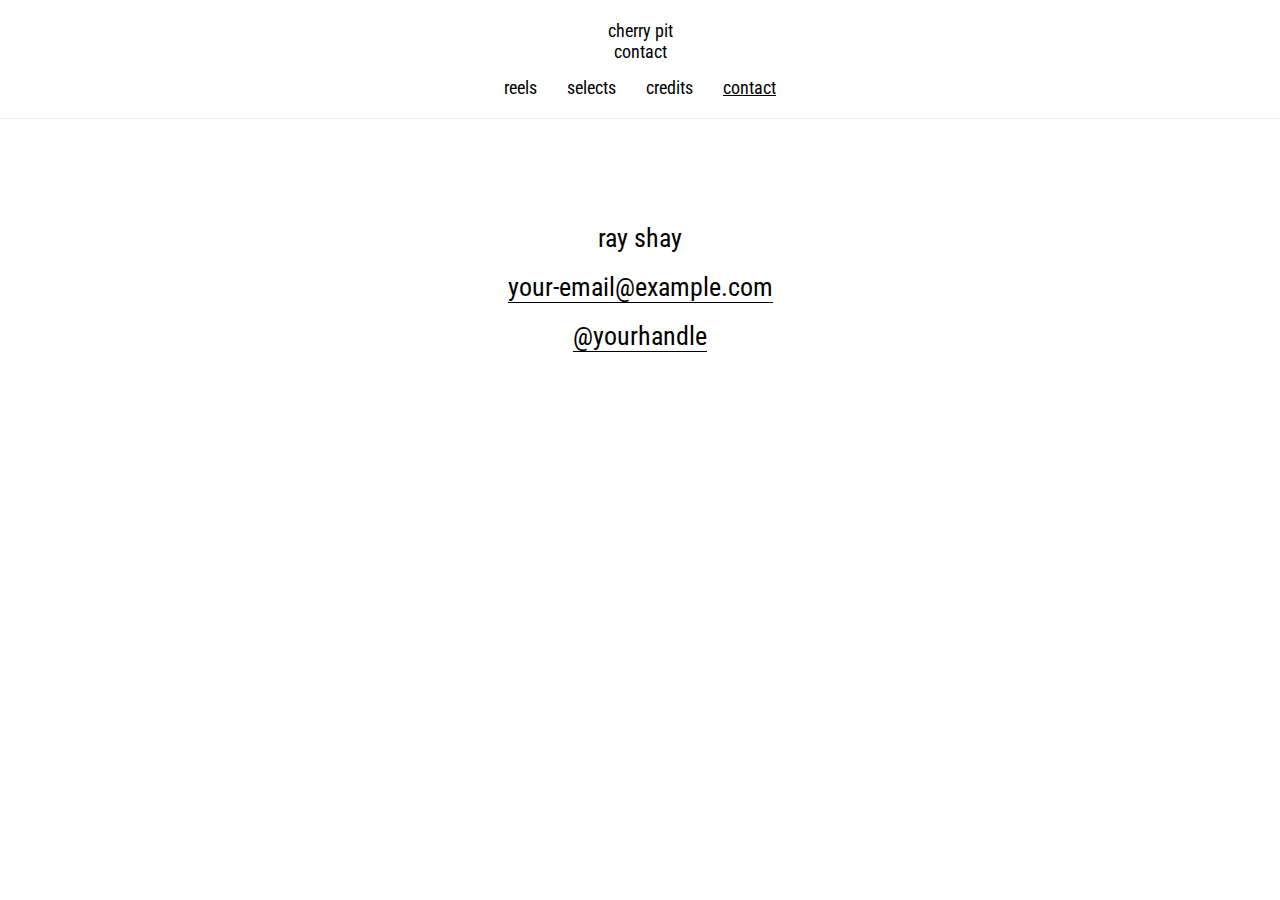
<file: contact.html>
<!DOCTYPE html>
<html lang="en">
<head>
    <meta charset="utf-8">
    <title>contact | cherry pit</title>
    <meta content="width=device-width, initial-scale=1" name="viewport">
    
    <link rel="preconnect" href="https://fonts.googleapis.com">
    <link rel="preconnect" href="https://fonts.gstatic.com" crossorigin>
    <link href="https://fonts.googleapis.com/css2?family=Roboto+Condensed:ital,wght@0,100..900;1,100..900&display=swap" rel="stylesheet">

    <style>
        body {
            background-color: white;
            margin: 0;
            padding: 0;
            font-family: 'Roboto Condensed', sans-serif !important; 
            color: black;
            text-transform: lowercase;
        }

        .header-nav {
            padding: 20px 20px 0px 20px;
            font-size: 18px;
            text-align: center;
        }

        .quick-stack-2 {
            display: flex;
            justify-content: center;
            gap: 30px;
            padding: 15px 0 20px 0;
            background: white;
            border-bottom: 1px solid #eee; 
        }

        .quick-stack-2 a {
            text-decoration: none;
            color: black;
            font-size: 18px;
        }

        .active { text-decoration: underline !important; }

        /* CONTACT CONTENT */
        .contact-container {
            max-width: 1200px;
            margin: 100px auto; /* Centers the info vertically/horizontally */
            text-align: center;
            padding: 0 20px;
        }

        .contact-info {
            font-size: 26px;
            line-height: 1.5;
            margin-bottom: 10px;
        }

        .contact-info a {
            color: black;
            text-decoration: none;
            border-bottom: 1px solid black;
        }

        @media (max-width: 768px) {
            .quick-stack-2 { gap: 15px; }
            .contact-info { font-size: 20px; }
        }
    </style>
</head>
<body>

    <div class="header-nav">
        <div>cherry pit</div>
        <div>contact</div>
    </div>

    <div class="quick-stack-2">
        <a href="reels.html">reels</a>
        <a href="index.html">selects</a>
        <a href="credits.html">credits</a>
        <a href="contact.html" class="active">contact</a>
    </div>

    <div class="contact-container">
        <div class="contact-info">ray shay</div>
        <div class="contact-info">
            <a href="mailto:your-email@example.com">your-email@example.com</a>
        </div>
        <div class="contact-info">
            <a href="https://instagram.com/yourhandle" target="_blank">@yourhandle</a>
        </div>
    </div>

</body>
</html>
</file>
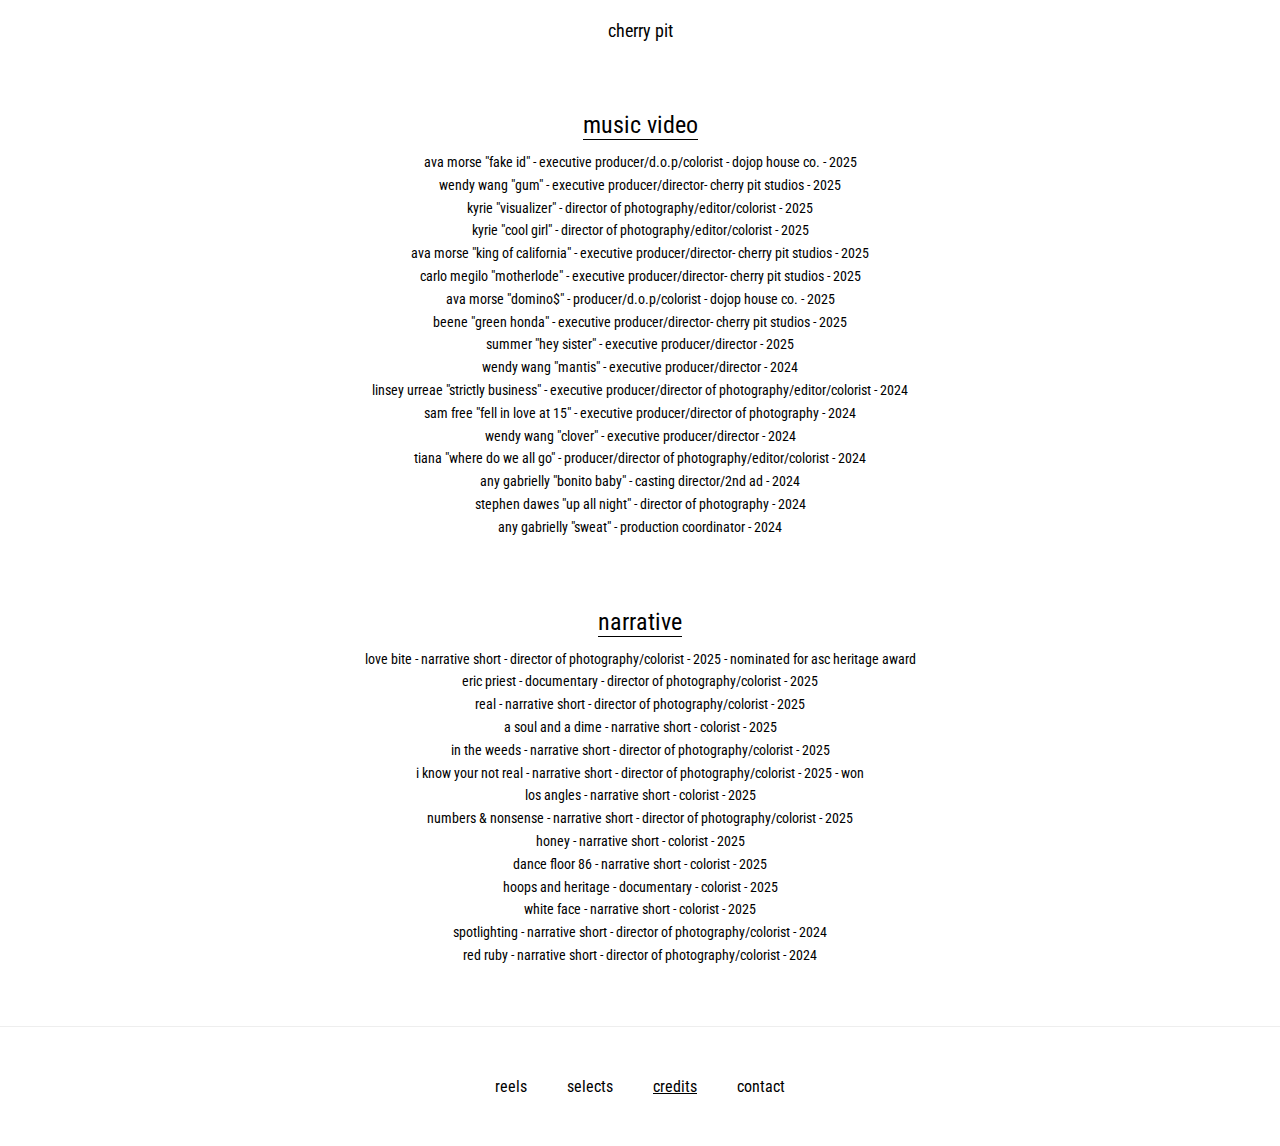
<file: credits.html>
<!DOCTYPE html>
<html lang="en">
<head>
    <meta charset="utf-8">
    <title>credits | cherry pit</title>
    <meta content="width=device-width, initial-scale=1" name="viewport">
    
    <link rel="preconnect" href="https://fonts.googleapis.com">
    <link rel="preconnect" href="https://fonts.gstatic.com" crossorigin>
    <link href="https://fonts.googleapis.com/css2?family=Roboto+Condensed:ital,wght@0,100..900;1,100..900&display=swap" rel="stylesheet">

    <style>
        body {
            background-color: white;
            margin: 0;
            padding: 0;
            font-family: 'Roboto Condensed', sans-serif !important; 
            color: black;
            text-transform: lowercase;
        }

        .header-nav {
            padding: 20px;
            text-align: center;
            font-size: 18px;
        }

        /* COMPACT LIST SPACING */
        .credits-section {
            display: flex;
            flex-direction: column;
            align-items: center;
            padding: 20px 20px;
            gap: 2px; /* Tightens the gap between lines */
        }

        .category-title {
            font-size: 24px; /* Matches original size */
            text-transform: lowercase;
            margin-top: 30px;
            margin-bottom: 10px;
            font-weight: 400;
            border-bottom: 1px solid black;
            width: fit-content;
        }

        .credit-line {
            font-size: 14px; /* Matches original size */
            font-weight: 400;
            text-align: center;
            line-height: 1.2; /* Tightens the text vertical space */
            margin: 2px 0; /* Minimal margin between projects */
            max-width: 900px;
        }

        /* FOOTER NAVIGATION */
        .footer-nav {
            display: flex;
            justify-content: center;
            gap: 40px;
            padding: 50px 0;
            border-top: 1px solid #eee;
            margin-top: 40px;
        }

        .footer-nav a {
            text-decoration: none;
            color: black;
            font-size: 16px;
        }

        .active {
            text-decoration: underline !important;
        }

        @media (max-width: 768px) {
            .category-title { font-size: 20px; }
            .credit-line { font-size: 12px; padding: 0 10px; }
            .footer-nav { gap: 20px; }
        }
    </style>
</head>
<body>

    <div class="header-nav">
        <div>cherry pit</div>
    </div>

    <div class="credits-section">
        <h2 class="category-title">music video</h2>
        <p class="credit-line">ava morse "fake id" - executive producer/D.O.P/colorist - dojop house co. - 2025</p>
        <p class="credit-line">wendy wang "gum" - executive producer/director- cherry pit studios - 2025</p>
        <p class="credit-line">kyrie "visualizer" - director of photography/editor/colorist - 2025</p>
        <p class="credit-line">kyrie "cool girl" - director of photography/editor/colorist - 2025</p>
        <p class="credit-line">ava morse "king of california" - executive producer/director- cherry pit studios - 2025</p>
        <p class="credit-line">carlo megilo "motherlode" - executive producer/director- cherry pit studios - 2025</p>
        <p class="credit-line">ava morse "domino$" - producer/D.O.P/colorist - dojop house co. - 2025</p>
        <p class="credit-line">beene "green honda" - executive producer/director- cherry pit studios - 2025</p>
        <p class="credit-line">summer "hey sister" - executive producer/director - 2025</p>
        <p class="credit-line">wendy wang "mantis" - executive producer/director - 2024</p>
        <p class="credit-line">linsey urreae "strictly business" - executive producer/director of photography/editor/colorist - 2024</p>
        <p class="credit-line">sam free "fell in love at 15" - executive producer/director of photography - 2024</p>
        <p class="credit-line">wendy wang "clover" - executive producer/director - 2024</p>
        <p class="credit-line">tiana "where do we all go" - producer/director of photography/editor/colorist - 2024</p>
        <p class="credit-line">any gabrielly "bonito baby" - casting director/2nd AD - 2024</p>
        <p class="credit-line">stephen dawes "up all night" - director of photography - 2024</p>
        <p class="credit-line">any gabrielly "sweat" - production coordinator - 2024</p>
    </div>

    <div class="credits-section">
        <h2 class="category-title">narrative</h2>
        <p class="credit-line">love bite - narrative short - director of photography/colorist - 2025 - nominated for ASC heritage award</p>
        <p class="credit-line">eric priest - documentary - director of photography/colorist - 2025</p>
        <p class="credit-line">real - narrative short - director of photography/colorist - 2025</p>
        <p class="credit-line">a soul and a dime - narrative short - colorist - 2025</p>
        <p class="credit-line">in the weeds - narrative short - director of photography/colorist - 2025</p>
        <p class="credit-line">i know your not real - narrative short - director of photography/colorist - 2025 - won</p>
        <p class="credit-line">los angles - narrative short - colorist - 2025</p>
        <p class="credit-line">numbers & nonsense - narrative short - director of photography/colorist - 2025</p>
        <p class="credit-line">honey - narrative short - colorist - 2025</p>
        <p class="credit-line">dance floor 86 - narrative short - colorist - 2025</p>
        <p class="credit-line">hoops and heritage - documentary - colorist - 2025</p>
        <p class="credit-line">white face - narrative short - colorist - 2025</p>
        <p class="credit-line">spotlighting - narrative short - director of photography/colorist - 2024</p>
        <h1 class="credit-line">red ruby - narrative short - director of photography/colorist - 2024</h1>
    </div>

    <div class="footer-nav">
        <a href="reels.html">reels</a>
        <a href="index.html">selects</a>
        <a href="credits.html" class="active">credits</a>
        <a href="contact.html">contact</a>
    </div>

</body>
</html>
</file>
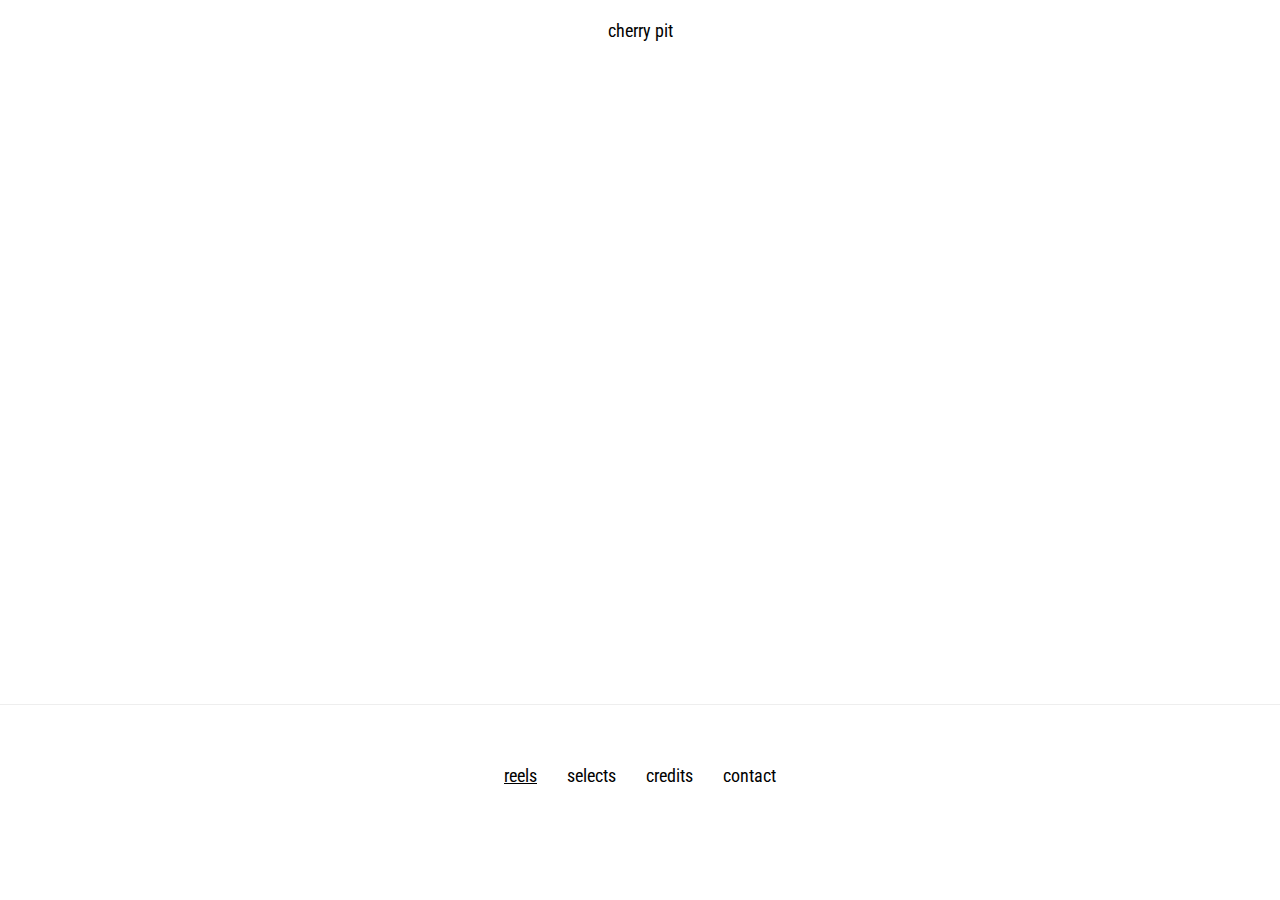
<file: reels.html>
<!DOCTYPE html>
<html lang="en">
<head>
    <meta charset="utf-8">
    <title>reels | cherry pit</title>
    <meta content="width=device-width, initial-scale=1" name="viewport">
    
    <link rel="preconnect" href="https://fonts.googleapis.com">
    <link rel="preconnect" href="https://fonts.gstatic.com" crossorigin>
    <link href="https://fonts.googleapis.com/css2?family=Roboto+Condensed:ital,wght@0,100..900;1,100..900&display=swap" rel="stylesheet">

    <style>
        body {
            background-color: white;
            margin: 0;
            padding: 0;
            font-family: 'Roboto Condensed', sans-serif !important; 
            color: black;
            text-transform: lowercase;
        }

        .header-nav {
            padding: 20px;
            text-align: center;
            font-size: 18px;
        }

        /* VIDEO CONTAINER STYLING */
        .video-container {
            max-width: 1000px; /* Limits width on laptops so it stays clean */
            margin: 40px auto;
            padding: 0 20px;
        }

        .video-wrapper {
            position: relative;
            width: 100%;
            /* This maintains the 16:9 cinematic aspect ratio */
            aspect-ratio: 16 / 9; 
        }

        /* FOOTER NAVIGATION */
        .footer-nav {
            display: flex;
            justify-content: center;
            gap: 30px;
            padding: 60px 0 40px 0;
            border-top: 1px solid #eee;
            margin-top: 40px;
        }

        .footer-nav a {
            text-decoration: none;
            color: black;
            font-size: 18px;
        }

        .active {
            text-decoration: underline !important;
        }

        @media (max-width: 768px) {
            .footer-nav { gap: 15px; }
            .footer-nav a { font-size: 15px; }
        }
    </style>
</head>
<body>

    <div class="header-nav">
        <div>cherry pit</div>
    </div>

    <div class="video-container">
        <div class="video-wrapper">
            <iframe 
                src="https://player.cloudinary.com/embed/?cloud_name=dgruyldmv&public_id=2025_REEL_FINAL_100mb_r3vqbd" 
                width="100%" 
                height="100%" 
                style="position: absolute; top: 0; left: 0; border: none;" 
                allow="autoplay; fullscreen; encrypted-media; picture-in-picture" 
                allowfullscreen>
            </iframe>
        </div>
    </div>

    <div class="footer-nav">
        <a href="reels.html" class="active">reels</a>
        <a href="index.html">selects</a>
        <a href="credits.html">credits</a>
        <a href="contact.html">contact</a>
    </div>

</body>
</html>
</file>
